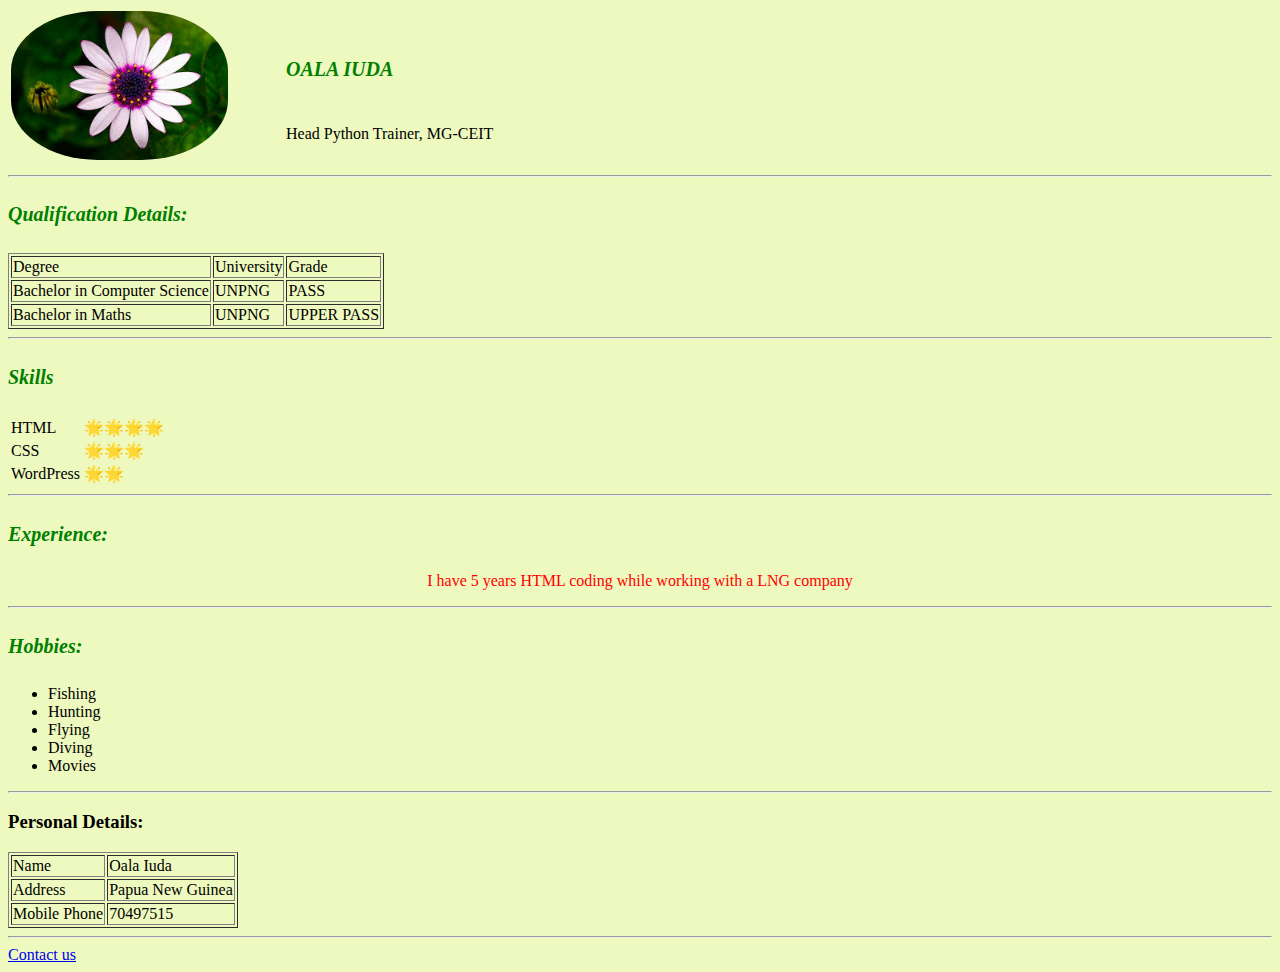
<file: index.html>
<!DOCTYPE html>
<html lang="en" dir="ltr">
  <head>
    <meta charset="utf-8">
    <title></title>
<link rel="stylesheet" href="css/styles.css">
      </head>
  <body bgcolor ="eef9bf">
    <table>
      <tr>
        <td>  <img src="images/flower1.jpg" alt=""></td>
        <td><h4>OALA IUDA</h4><br>Head Python Trainer, MG-CEIT</td>
      </tr>
    </table>
    <hr>
    <h4>Qualification Details:</h4>
    <table border="1">
      <tr>
        <td>Degree</td>
        <td>University</td>
        <td>Grade</td>
      </tr>
      <tr>
        <td>Bachelor in Computer Science</td>
        <td>UNPNG</td>
        <td>PASS</td>
      </tr>
      <tr>
        <td>Bachelor in Maths</td>
        <td>UNPNG</td>
        <td>UPPER PASS</td>
      </tr>
    </table>
    <hr>
    <h4>Skills</h4>
    <table>
      <tr>
        <td>HTML</td>
        <td>🌟🌟🌟🌟</td>
      </tr>
      <tr>
        <td>CSS</td>
        <td>🌟🌟🌟</td>
      </tr>
      <tr>
        <td>WordPress</td>
        <td>🌟🌟</td>
      </tr>
    </table>
    <hr>
    <h4>Experience:</h4>
    <p>I have 5 years HTML coding while working with a LNG company</p>
    <hr>
    <h4>Hobbies:</h4>
    <ul>
      <li>Fishing</li>
      <li>Hunting</li>
      <li>Flying</li>
      <li>Diving</li>
      <li>Movies</li>
    </ul>
    <hr>
    <h3>Personal Details:</h3>
    <table border="1">
      <tr>
        <td>Name</td>
        <td>Oala Iuda</td>
      </tr>
      <tr>
        <td>Address</td>
        <td>Papua New Guinea</td>
      </tr>
      <tr>
        <td>Mobile Phone</td>
        <td>70497515</td>
      </tr>
    </table>
    <hr>
    <a href="contact.html">Contact us</a>
  </body>
</html>
</file>
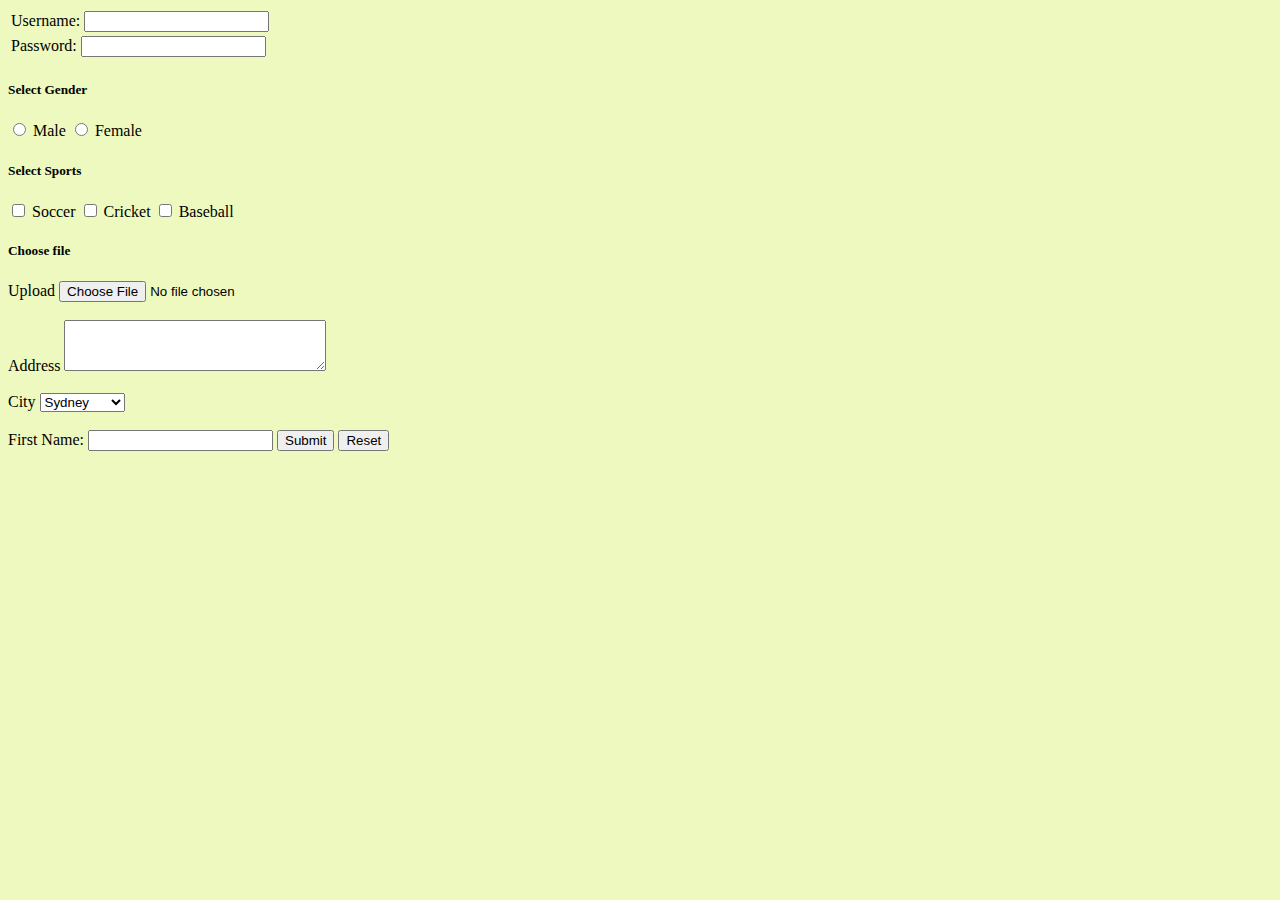
<file: contact.html>
<!DOCTYPE html>
<html lang="en" dir="ltr">
  <head>
    <meta charset="utf-8">
    <title></title>
    <link rel="stylesheet" href="css/styles.css">
  </head>
  <body>
  <form>
    <table>
      <tr>
        <td><label for="username">Username:</label>
        <input type="text" name="username" id="username"></td>
        <tr>
          <td><label for="user-pwd">Password:</label>
          <input type="password" name="pass" id="user-pwd"></td>
        </tr>
    </table>
<h5>Select Gender</h5>
    <input type="radio" name="gender" id="male">
    <label for="male">Male</label>
    <input type="radio" name="gender" id="female">
    <label for="female">Female</label>
    <br>
<h5>Select Sports</h5>
    <input type="checkbox" name="sports" id="soccer">
    <label for="soccer">Soccer</label>
    <input type="checkbox" name="sports" id="cricket">
    <label for="cricket">Cricket</label>
    <input type="checkbox" name="sports" id="baseball">
    <label for="baseball">Baseball</label>

  <h5>Choose file</h5>
    <label for="file-select">Upload</label>
    <input type="file" name="upload" id="file-select">
<br>
<br>
    <label for="address">Address</label>
    <textarea rows="3" cols="30" name="address" id="Address"></textarea>
<br>
<br>
<label for="city">City</label>
<select name="city" id="city">
  <option value="sydney">Sydney</option>
  <option value="melbourne">Melbourne</option>
  <option value="cromwell">Cromwell</option>
</select>
<br>
<br>
<form action="action.php" method="post">
  <label for="first-name">First Name:</label>
  <input type="text"name="first-name" id="first-name">
  <input type="submit" value="Submit">
  <input type="reset" value="Reset">
  </form>
  </form>
  </body>
</html>
</file>
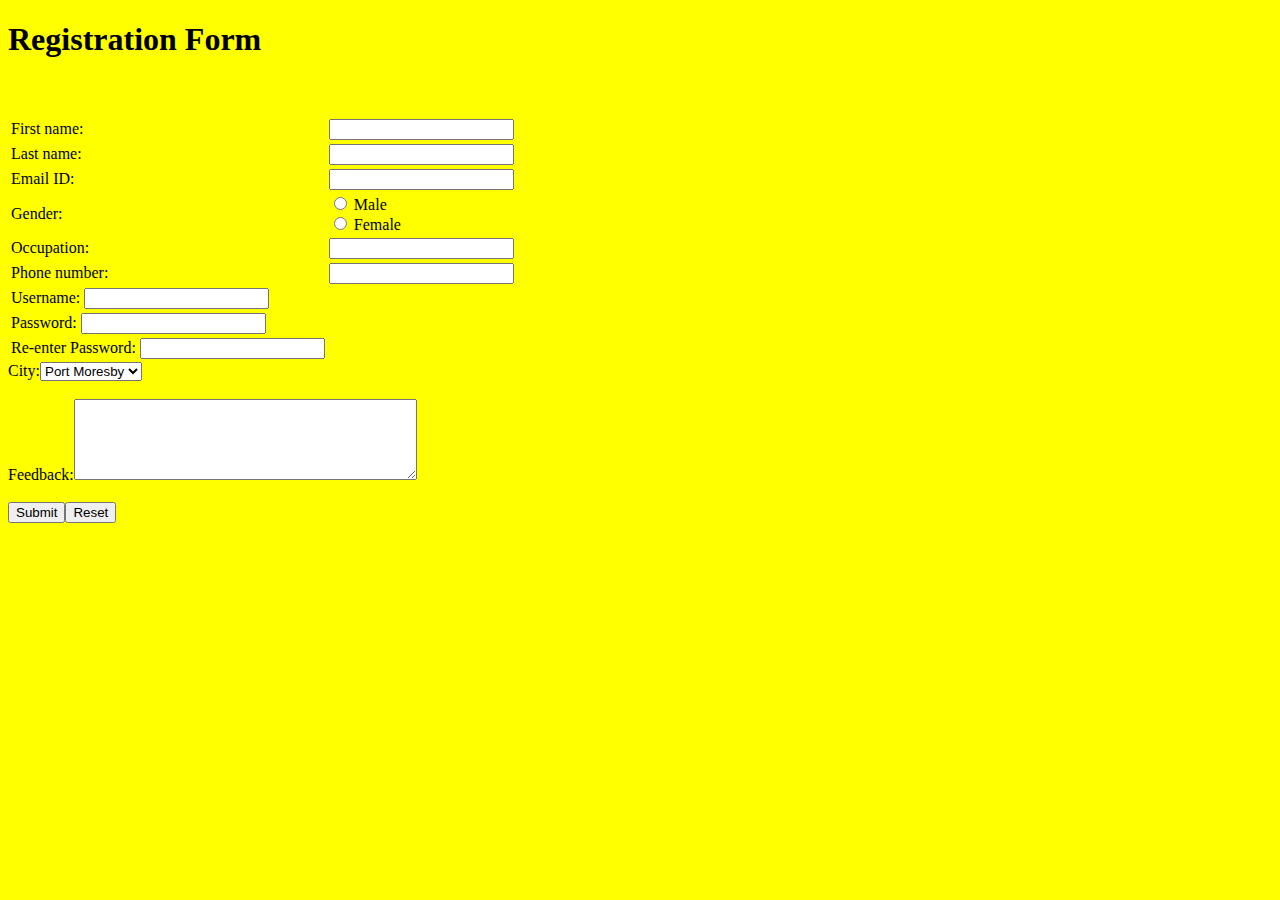
<file: RegistrationForm.html>
<!DOCTYPE html>
<html lang="en" dir="ltr">
  <head>
    <meta charset="utf-8">
    <title>Registration Form</title>
    <link rel="icon" href="images/favicon1.ico">
  </head>
  <body bgcolor="yellow">
    <h1>Registration Form</h1>
    <br>
    <br>
<form>
 <table>
  <tr><td>First name:</td>
    <td><input type="text" name="firstname" id="firstname"></td></tr>
  <tr><td>Last name:</td>
    <td><input type="text" name="lastname" id="lastname"></td></tr>
  <tr><td>Email ID:</td>
    <td><input type="text" name="email id" id="email id"></td></tr>
  <tr><td>Gender:</td>
    <td><input type="radio" name="gender" id="male">
    <td<label for="male">Male</label><br>
    <input type="radio" name="gender" id="female">
    <td<label for="female">Female</label></td>
  <tr><td>Occupation:</td>
    <td><input type="text" name="Occupation" id="occupation"</td></tr>
    <td>Phone number:</td>
    <td><input type="text" name="Phone number" id="phone number"</td>

<tr><td><label for="username">Username:</label>
    <input type="text" name="username" id="username"></td></tr>
    <td><label for="user-pwd">Password:</label>
    <input type="password" name="pass" id="user-pwd"></td></tr>
<tr><td><label for="user-pwd">Re-enter Password:</label>
    <input type="password" name="pass" id="user-pwd"></td></tr>
    </table>

    <table>
    <label for="city">City:</label>
     <select name="city" id="city">
     <option value="port moresby">Port Moresby</option>
     <option value="madang">Madang</option>
     <option value="goroka">Goroka</option>
     <option value="lae">Lae</option>
     </select>
     <br>
     <br>
    <tr>
      <label for="feedack">Feedback:</label>
      <textarea rows="5" cols="40" name="address" id="Address"></textarea>
      </tr>
  <br>
  <br>
    <form action="action.php" method="post">
       <input type="submit" value="Submit">
       <input type="reset" value="Reset">
     </table>
   </table>
     </form>
  </body>
</html>
</file>
<file: css/styles.css>
body{
  background-color: #eef9bf;
}
img{
  border-radius: 40%;
  width: 80%;
}
p{
  color:red;
  text-align:center;
}
h4{
  color:green;
  font-size: 20px;
  font-weight: bold;
  font-style: italic;
}
</file>
